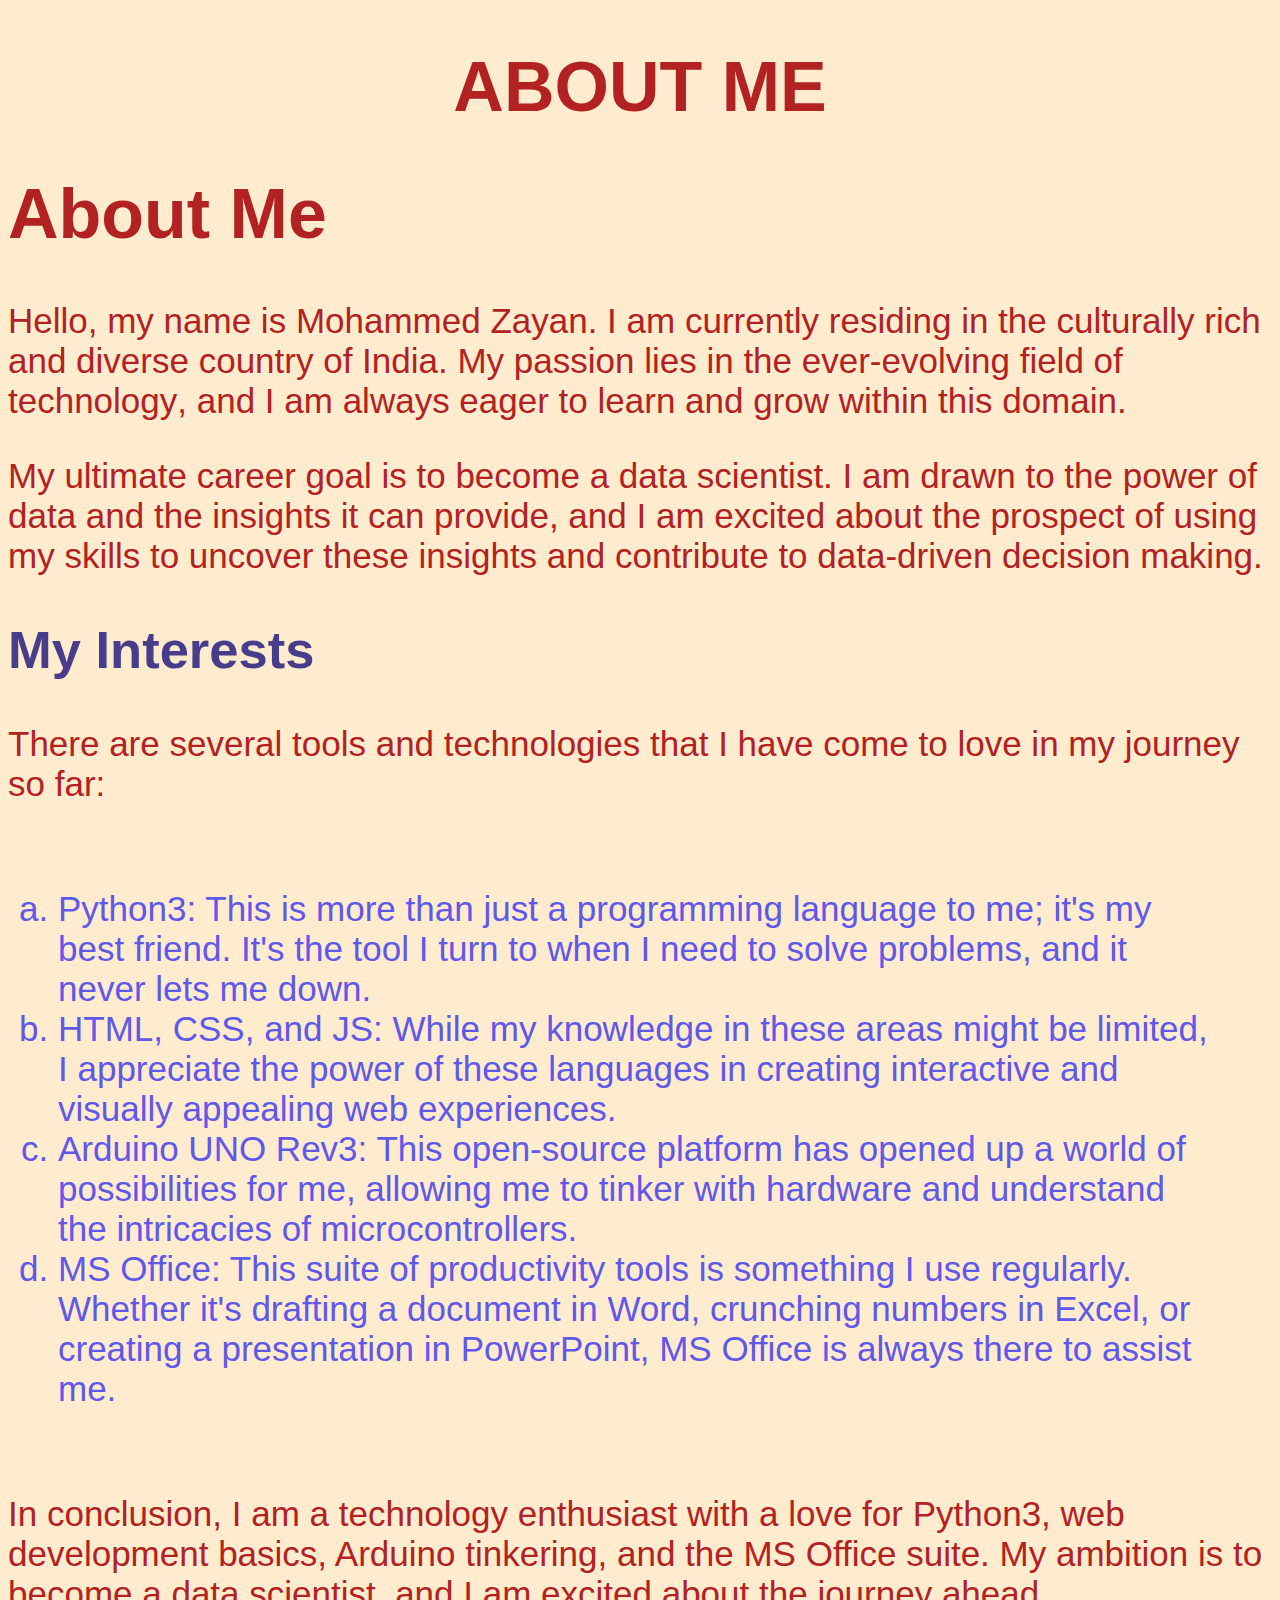
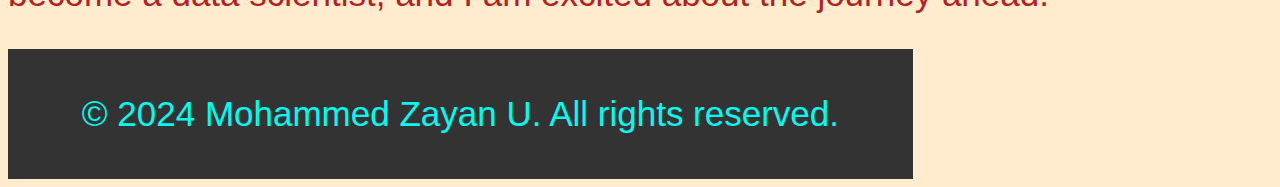
<file: about_me.html>
<!DOCTYPE html>
<html lang="en">
<head>
    <meta charset="UTF-8">
    <meta name="viewport" content="width=device-width, initial-scale=1.0">
    <title>About Me</title>
    <link rel="stylesheet" href="styles.css">
</head>
<body>
    <h1 align="center">ABOUT ME</h1>
    <h1>About Me</h1>
    <p>Hello, my name is <b>Mohammed Zayan</b>. I am currently residing in the culturally rich and diverse country of <b>India</b>. My passion lies in the ever-evolving field of <b>technology</b>, and I am always eager to learn and grow within this domain.</p>
    <p>My ultimate career goal is to become a <b>data scientist</b>. I am drawn to the power of data and the insights it can provide, and I am excited about the prospect of using my skills to uncover these insights and contribute to data-driven decision making.</p>
    <h2>My Interests</h2>
    <p>There are several tools and technologies that I have come to love in my journey so far:</p>
    <ol>
        <li><b>Python3</b>: This is more than just a programming language to me; it's my best friend. It's the tool I turn to when I need to solve problems, and it never lets me down.</li>
        <li><b>HTML, CSS, and JS</b>: While my knowledge in these areas might be limited, I appreciate the power of these languages in creating interactive and visually appealing web experiences.</li>
        <li><b>Arduino UNO Rev3</b>: This open-source platform has opened up a world of possibilities for me, allowing me to tinker with hardware and understand the intricacies of microcontrollers.</li>
        <li><b>MS Office</b>: This suite of productivity tools is something I use regularly. Whether it's drafting a document in Word, crunching numbers in Excel, or creating a presentation in PowerPoint, MS Office is always there to assist me.</li>
    </ol>
    <p>In conclusion, I am a technology enthusiast with a love for Python3, web development basics, Arduino tinkering, and the MS Office suite. My ambition is to become a data scientist, and I am excited about the journey ahead.</p>
    <footer>
        <p>&copy; 2024 Mohammed Zayan U. All rights reserved.</p>
    </footer>
</body>
</html>
</file>
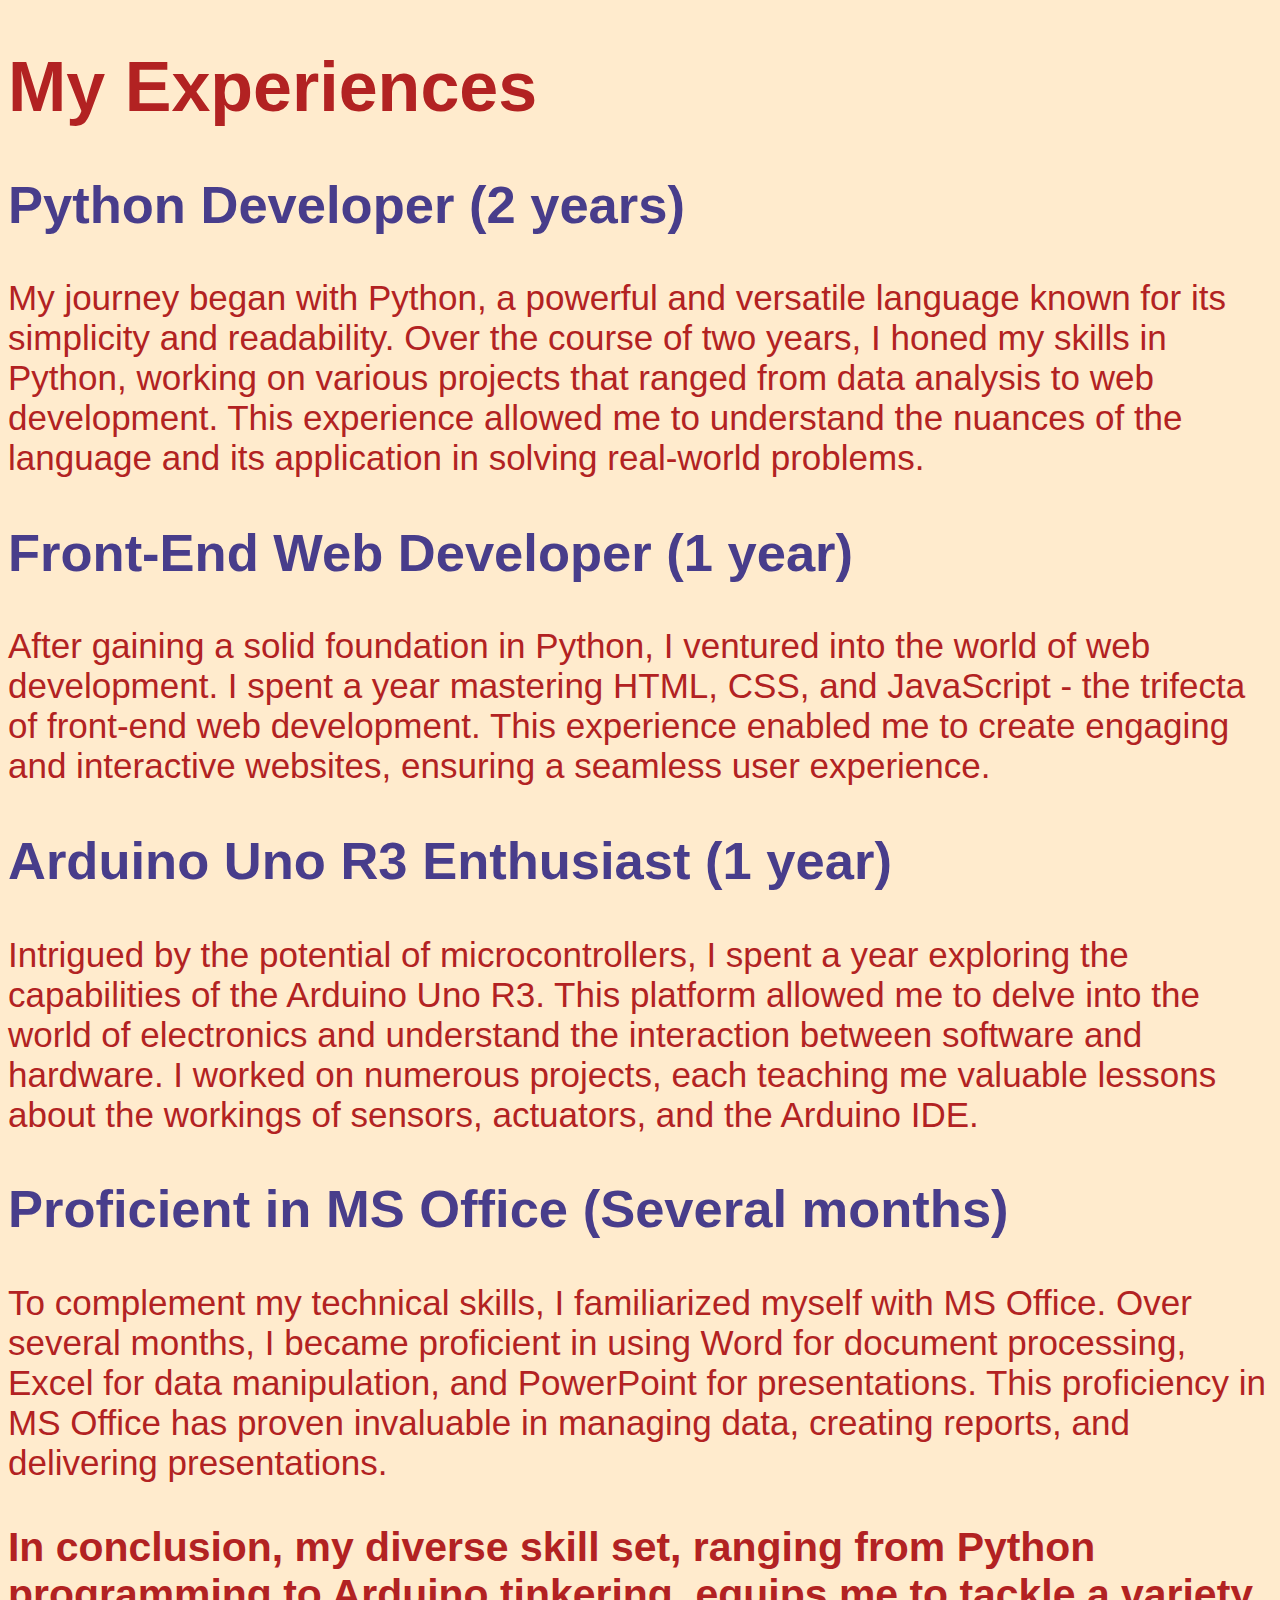
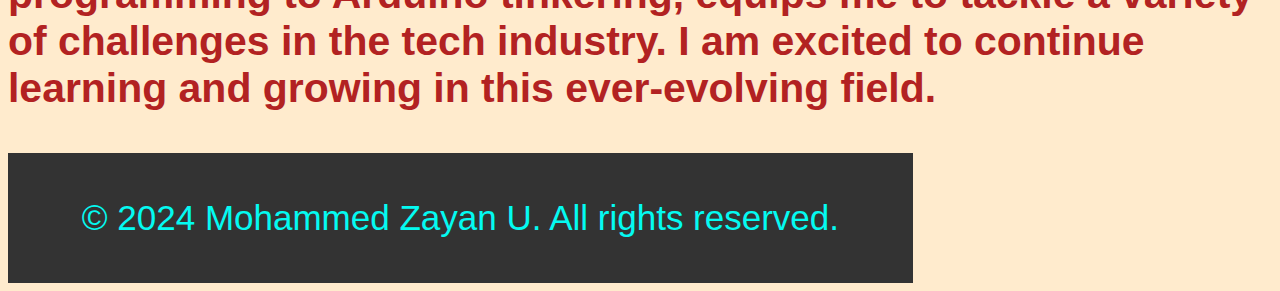
<file: experiences.html>
<!DOCTYPE html>
<html lang="en">
<head>
    <meta charset="UTF-8">
    <meta name="viewport" content="width=device-width, initial-scale=1.0">
    <title>Experiences</title>
    <link rel="stylesheet" href="styles.css">
</head>
<body>
    <h1>My Experiences</h1>

    <h2>Python Developer (2 years)</h2>
    <p>My journey began with Python, a powerful and versatile language known for its simplicity and readability. Over the course of two years, I honed my skills in Python, working on various projects that ranged from data analysis to web development. This experience allowed me to understand the nuances of the language and its application in solving real-world problems.</p>

    <h2>Front-End Web Developer (1 year)</h2>
    <p>After gaining a solid foundation in Python, I ventured into the world of web development. I spent a year mastering HTML, CSS, and JavaScript - the trifecta of front-end web development. This experience enabled me to create engaging and interactive websites, ensuring a seamless user experience.</p>

    <h2>Arduino Uno R3 Enthusiast (1 year)</h2>
    <p>Intrigued by the potential of microcontrollers, I spent a year exploring the capabilities of the Arduino Uno R3. This platform allowed me to delve into the world of electronics and understand the interaction between software and hardware. I worked on numerous projects, each teaching me valuable lessons about the workings of sensors, actuators, and the Arduino IDE.</p>

    <h2>Proficient in MS Office (Several months)</h2>
    <p>To complement my technical skills, I familiarized myself with MS Office. Over several months, I became proficient in using Word for document processing, Excel for data manipulation, and PowerPoint for presentations. This proficiency in MS Office has proven invaluable in managing data, creating reports, and delivering presentations.</p>

    <h3>In conclusion, my diverse skill set, ranging from Python programming to Arduino tinkering, equips me to tackle a variety of challenges in the tech industry. I am excited to continue learning and growing in this ever-evolving field.</h3>
    <footer>
        <p>&copy; 2024 Mohammed Zayan U. All rights reserved.</p>
    </footer>
</body>
</html>
</file>
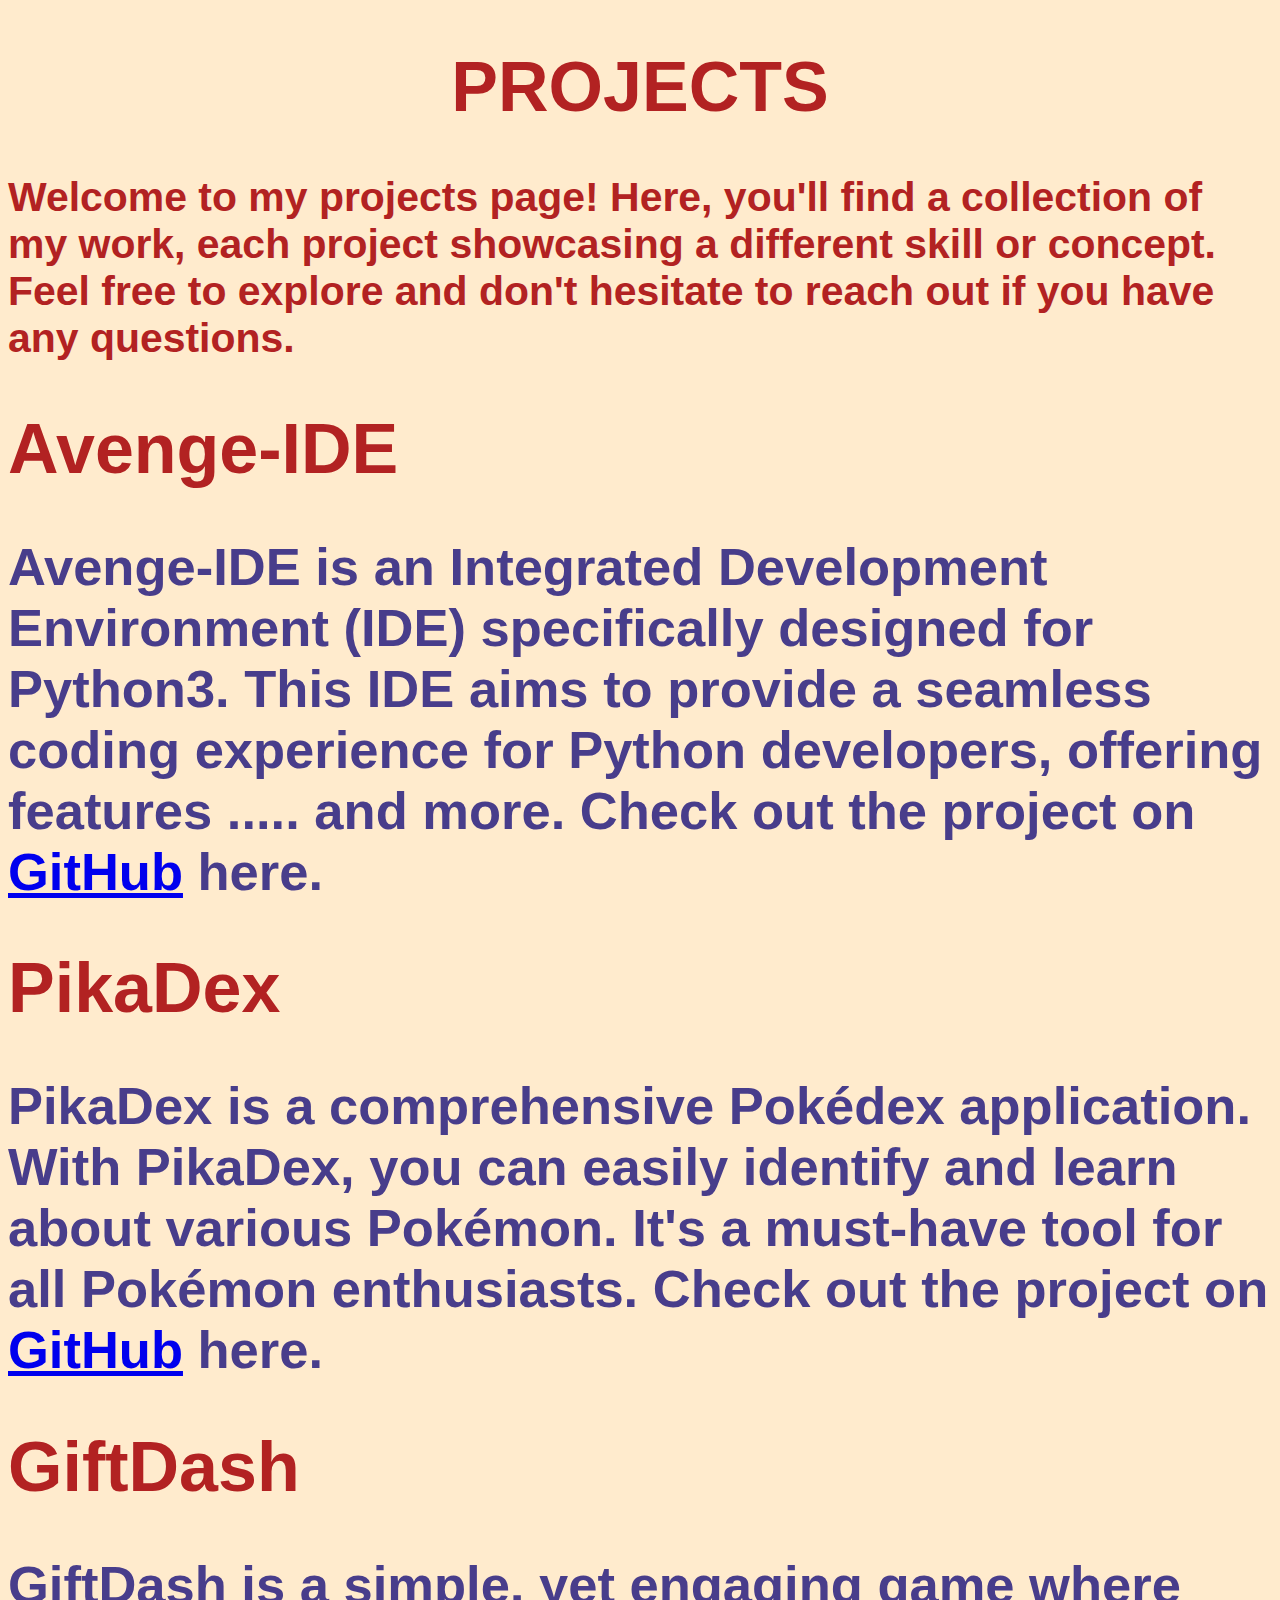
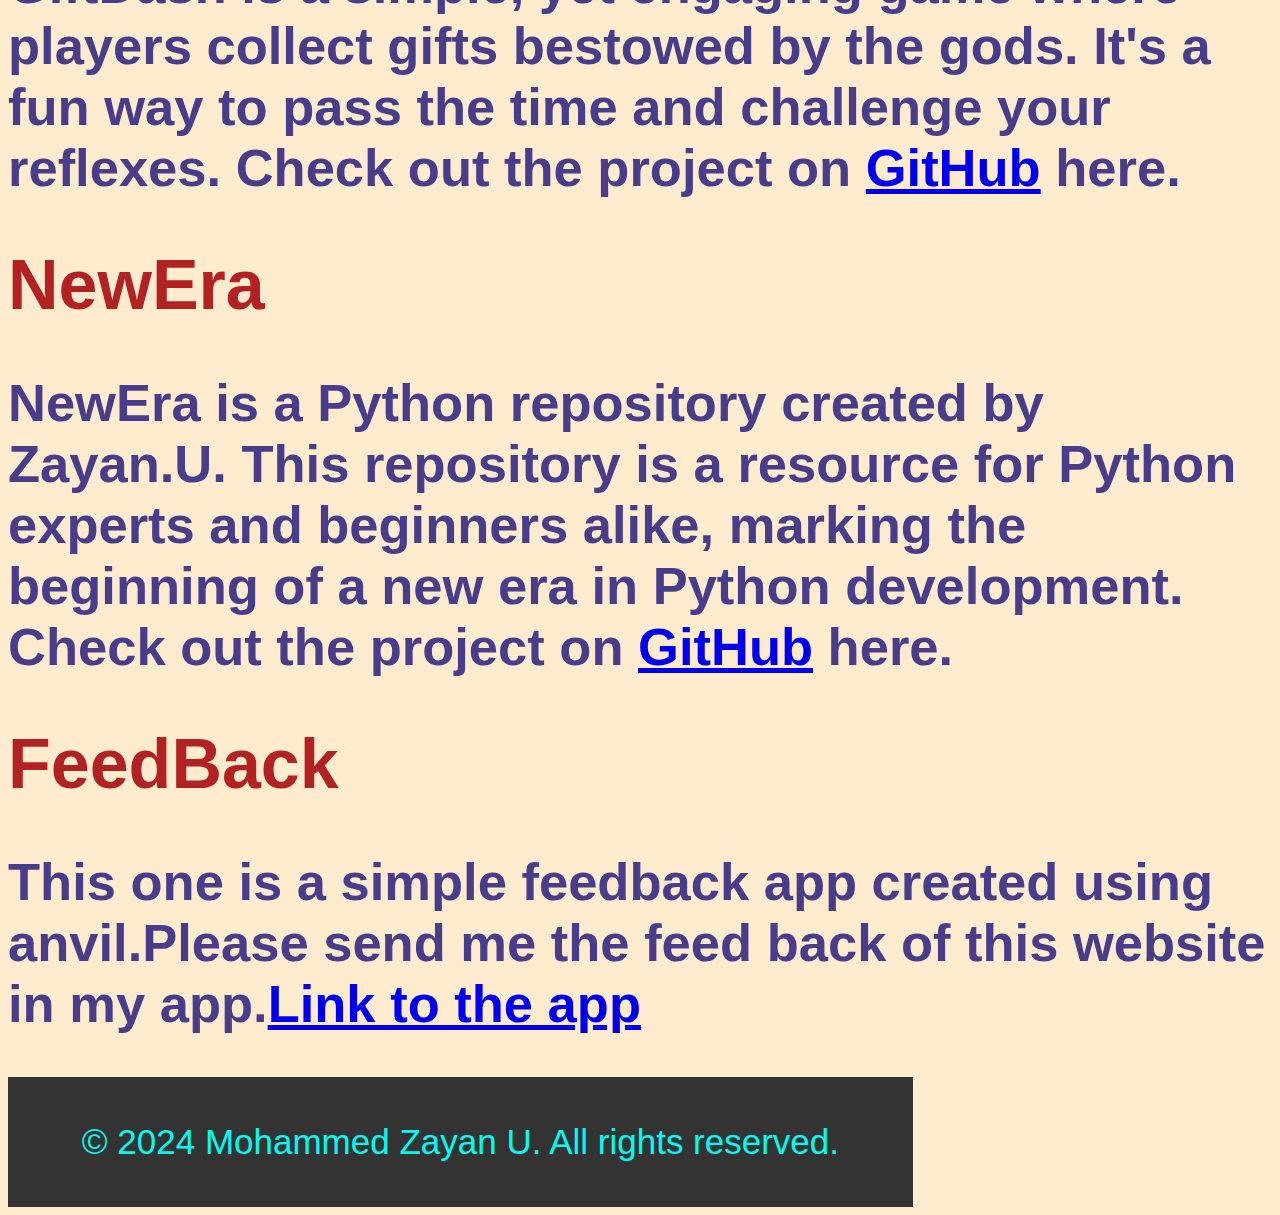
<file: projects.html>
<!DOCTYPE html>
<html lang="en">
<head>
    <meta charset="UTF-8">
    <meta name="viewport" content="width=device-width, initial-scale=1.0">
    <title>Projects</title>
    <link rel="stylesheet" href="styles.css">
</head>
<body>
    <h1 align="center">PROJECTS</h1>
    <h3>Welcome to my projects page! Here, you'll find a collection of my work, each project showcasing a different skill or concept. Feel free to explore and don't hesitate to reach out if you have any questions.</h3>

    <h1>Avenge-IDE</h1>
    <h2>Avenge-IDE is an Integrated Development Environment (IDE) specifically designed for Python3. This IDE aims to provide a seamless coding experience for Python developers, offering features ..... and more. Check out the project on <a href="https://github.com/z-a-y-a-n/Avenge-IDE">GitHub</a> here.</h2>

    <h1>PikaDex</h1>
    <h2>PikaDex is a comprehensive Pokédex application. With PikaDex, you can easily identify and learn about various Pokémon. It's a must-have tool for all Pokémon enthusiasts. Check out the project on <a href="https://github.com/z-a-y-a-n/PikaDex">GitHub</a> here.</h2>

    <h1>GiftDash</h1>
    <h2>GiftDash is a simple, yet engaging game where players collect gifts bestowed by the gods. It's a fun way to pass the time and challenge your reflexes. Check out the project on <a href="https://github.com/z-a-y-a-n/Gift-Dash">GitHub</a> here.</h2>
        
    <h1>NewEra</h1>
    <h2>NewEra is a Python repository created by Zayan.U. This repository is a resource for Python experts and beginners alike, marking the beginning of a new era in Python development. Check out the project on <a href="https://github.com/z-a-y-a-n/NewEra">GitHub</a> here.</h2>

    <h1>FeedBack</h1>
    <h2>This one is a simple feedback app created using anvil.Please send me the feed back of this website in my app.<a href="https://feed-it-back.anvil.app/">Link to the app</a></h2>
    
    <footer>
        <p>&copy; 2024 Mohammed Zayan U. All rights reserved.</p>
    </footer>
</body>
</html>
</file>
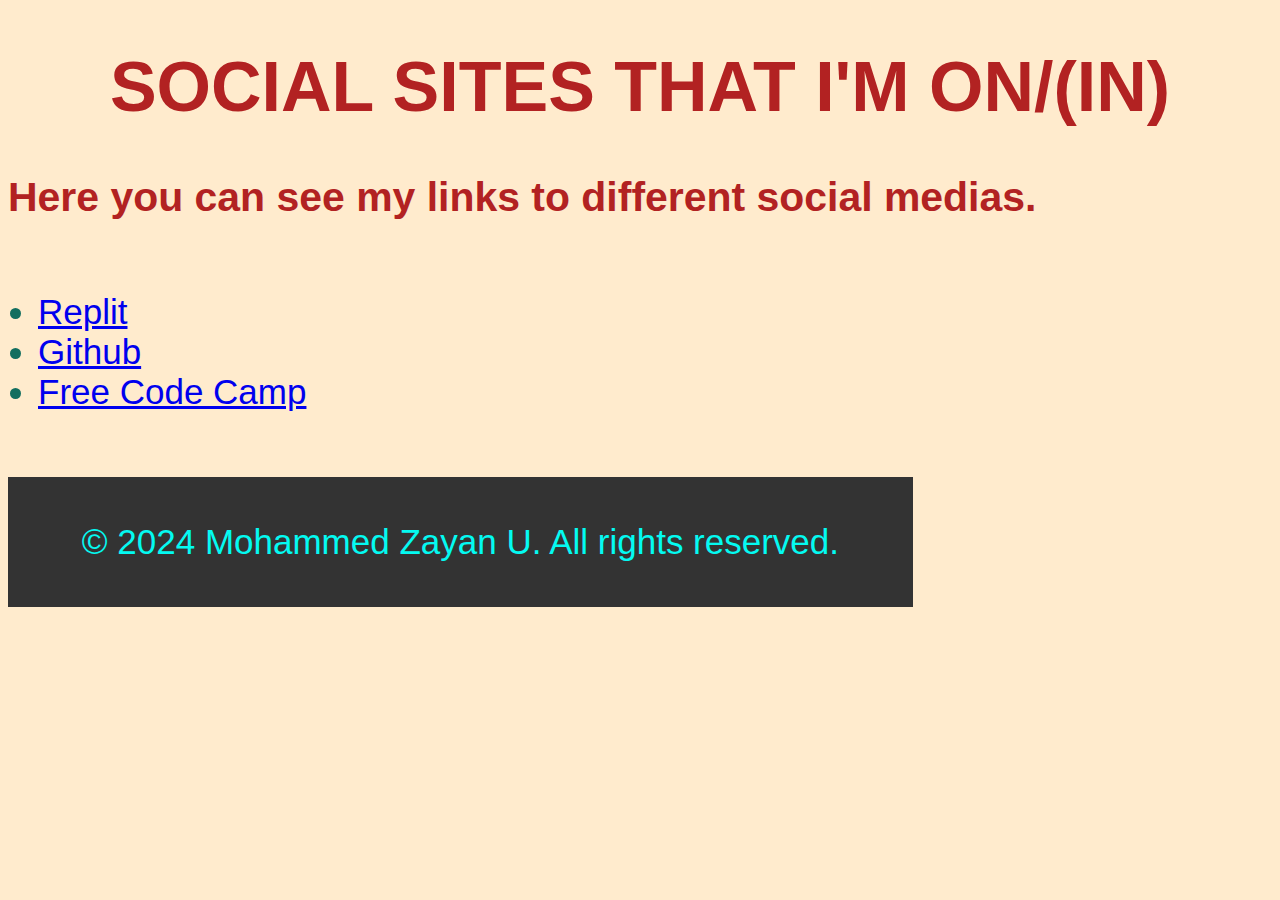
<file: social.html>
<!DOCTYPE html>
<html lang="en">
<head>
    <meta charset="UTF-8">
    <meta name="viewport" content="width=device-width, initial-scale=1.0">
    <title>Social</title>
    <link rel="stylesheet" href="styles.css">
</head>
<body>
    <h1 align="center">SOCIAL SITES THAT I'M ON/(IN)</h1>
    <h3>Here you can see my links to different social medias.</h3>
    <ul>
        <li><a href="https://replit.com/@z-a-y-a-n">Replit</a></li>
        <li><a href="http://github.com/z-a-y-a-n">Github</a></li>
        <li><a href="https://www.freecodecamp.org/MohammedZayan">Free Code Camp</a></li>
    </ul>
    <footer>
        <p>&copy; 2024 Mohammed Zayan U. All rights reserved.</p>
    </footer>
</body>
</html>
</file>
<file: styles.css>
body {
    font-family: 'Lucida Sans', 'Lucida Sans Regular', 'Lucida Grande', 'Lucida Sans Unicode', Geneva, Verdana, sans-serif;
    color: firebrick;
    font-weight: 20;
    text-align: left;
    background-color: blanchedalmond;
    border: 1.5px;
    font-size: 35px;
}

h2 {
    color: darkslateblue;
}

ul {
    color: rgb(18, 110, 95);
    padding: 30px;
    list-style-type: disc;
}

ol {
    color:rgb(95, 88, 234);
    padding: 50px;
    list-style-type: lower-alpha;
}

footer {
    background-color: #333;
    color: #04faf1;
    text-align: center;
    padding: 10px;
    position: static;
    bottom: 0;
    width: 70%;
}
</file>
